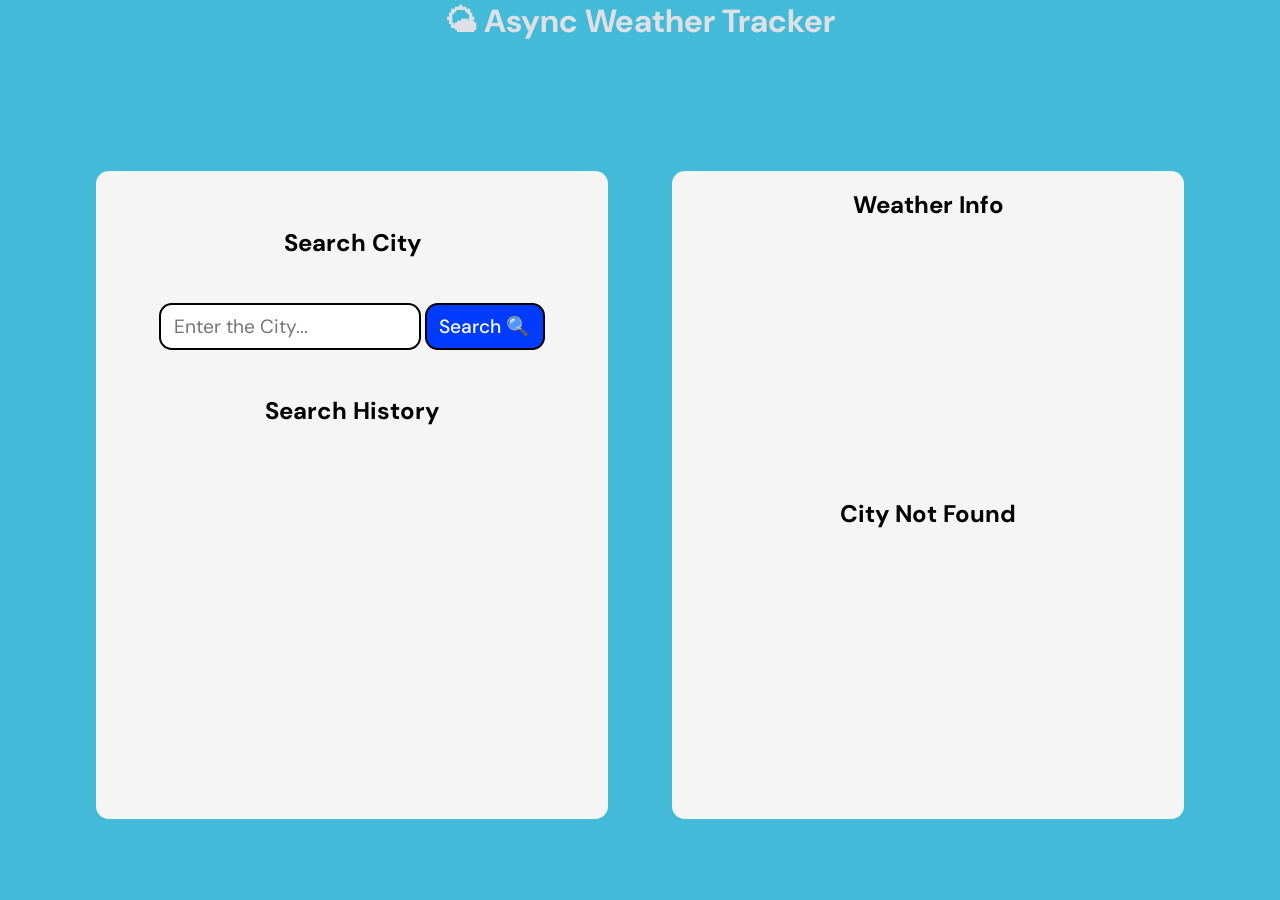
<file: Assignment: Lab-2/index.html>
<!DOCTYPE html>
<html lang="en">

<head>
<meta charset="UTF-8">
<meta name="viewport" content="width=device-width, initial-scale=1.0">

<title>Weather Tracker</title>

<link rel="stylesheet" href="style.css">
<script src="logic.js" defer></script>

</head>

<body>

<h1>🌤 Async Weather Tracker</h1>

<div id="container">

<div class="form">

<h2>Search City</h2>

<form>
<input type="text" id="city" placeholder="Enter the City...">
<input type="submit" value="Search 🔍">
</form>

<h2>Search History</h2>
<div id="history"></div>

</div>

<div class="result">

<h2>Weather Info</h2>
<div class="details"></div>

</div>

</div>

</body>
</html>
</file>
<file: Assignment: Lab-2/style.css>
@import url('https://fonts.googleapis.com/css2?family=DM+Sans:ital,opsz,wght@0,9..40,100..1000;1,9..40,100..1000&display=swap');
*{
	margin:0;
	padding:0;
	font-family: 'DM sans','Lucida Sans', 'Lucida Sans Regular', 'Lucida Grande', 'Lucida Sans Unicode', Geneva, Verdana, sans-serif;
}
body{
	background-color: rgb(67, 187, 216);
}
h1{
	text-align: center;
	height: 10vh;
	width: 100vw;
	color: rgb(222, 224, 229);
}
#container{
	height: 90vh;
	width: 100vw;
	display: flex;
	justify-content: center;
	align-items: center;
	flex-direction: row;
	gap: 5%;
}
.form{
	height: 80%;
	width: 40%;
	background-color: whitesmoke;
	border-radius: 1vw;
	display: flex;
	justify-content: center;
	align-items: center;
	flex-direction: column;
	gap: 5vh;
}
.form input{
	font-size: 1.2rem;
	padding: 1vh 1vw;
	border-radius: 1vw;
	border: 2px solid black;
}
.form input:focus{
	outline: none;
}
.form input[type='submit']{
	padding: 1vh 1vw;
	background-color: #003cff;
	cursor: pointer;
	color: white;
	font-weight: 500;
}
#history{
	height: 45%;
	width: 90%;
	overflow-y: scroll;
}
#history p{
	color: white;
	background-color: #003cff;
	display: inline-block;
	padding: .7vh .7vw;
	border-radius: 1vmin;
	transition-duration: 200ms;
	margin: 0.5vh 1vw;
}
#history p:hover{
	cursor: pointer;
	border-radius: 2vmin;
	transform: scale(1.1);
	outline: 1px solid black;
}
.result{
	height: 80%;
	width: 40%;
	background-color: whitesmoke;
	border-radius: 1vw;
}
.result h2{
	text-align: center;
	padding: 2vh 0;
}
.details{
	display: flex;
	flex-direction: column;
	align-items: center;
	justify-content: space-evenly;
	height: 85%;
	width: 100%;
}
.info-strip{
	width: 95%;
	display: flex;
	justify-content: space-between;
	align-items: center;
	background-color: rgb(219, 219, 219);
	padding: 3vh 0;
	font-size: 1.2rem;
	border-left: 1vmin solid #003cff;
	transition-duration: 200ms;
	transition-timing-function: ease-out;
}
.info-strip:hover{
	cursor: pointer;
	transform: scale(1.2);
	border: none;
	outline: 0.8vmin solid #003cff;
	background-color: rgba(197, 197, 197, 1);
	border-radius: 2vmin;
}
.info-strip p{
	padding: 0 2vw;
}


/* Mobile & Tablet Adjustments */
@media screen and (max-width: 768px) {
    #container {
        flex-direction: column; /* Stacks the form and result vertically */
        height: auto;           /* Allows the page to grow with content */
        padding: 20px 0;
        gap: 20px;
    }

    .form, .result {
        width: 90%;             /* Takes up most of the screen width */
        height: auto;           /* Let content define the height */
        padding-bottom: 30px;
        border-radius: 15px;    /* Using px for more consistent corners on mobile */
    }

    h1 {
        font-size: 1.5rem;
        margin: 20px 0;
    }

    .form input {
        width: 80%;             /* Larger touch targets for mobile users */
        font-size: 1rem;
        border-radius: 8px;
    }

    .info-strip {
        font-size: 1rem;
        padding: 15px 0;
    }

    /* Prevent the hover scale from breaking the mobile layout */
    .info-strip:hover {
        transform: scale(1.05); 
    }

    #history {
        height: 150px;          /* Fixed height for history scroll on mobile */
    }
}

/* Small Phone Adjustments */
@media screen and (max-width: 480px) {
    .info-strip {
        flex-direction: column; /* Stack label and value if screen is tiny */
        gap: 5px;
        text-align: center;
    }
}
</file>
